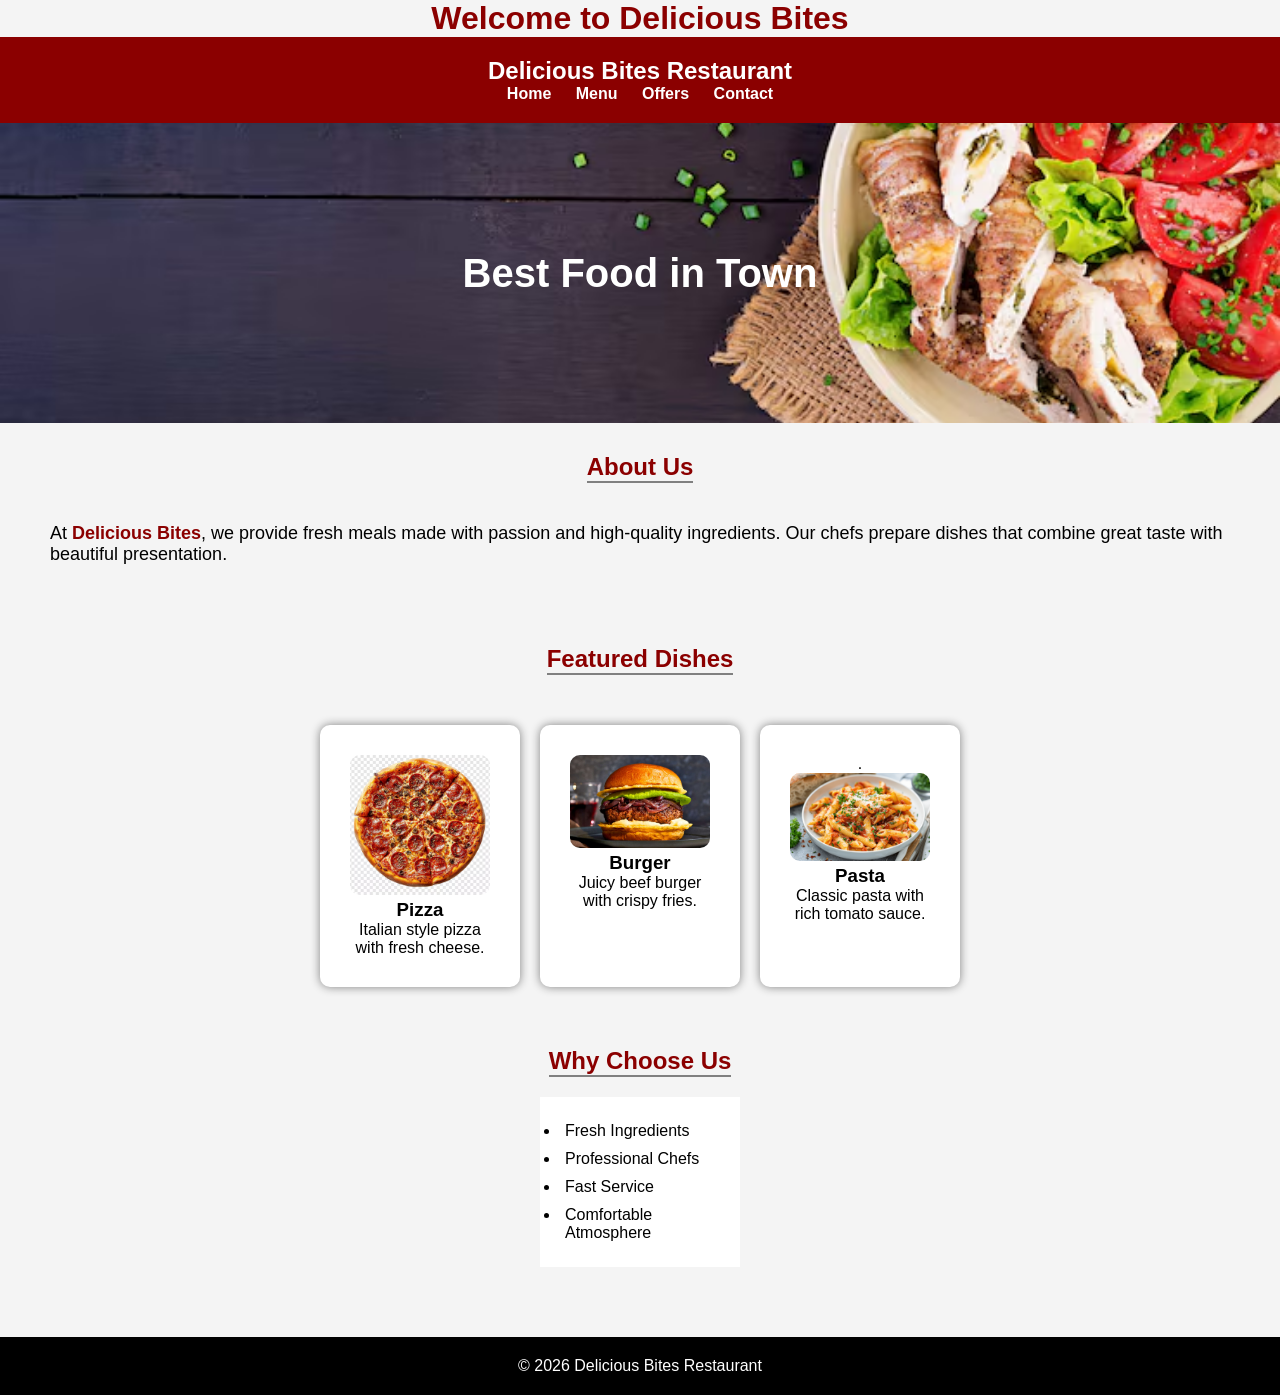
<file: Sem 2/IT/Testss/index.html>
<!doctype html>
<html>
  <head>
    <title>Delicious Bites - Home</title>

    <link rel="stylesheet" href="style.css" />

    <!-- Internal CSS -->
    <style>
      .background {
        background-image: url("images/restaurant cover image.jpg");
        background-size: cover;
        background-position: center;
        height: 300px;
        display: flex;
        align-items: center;
        justify-content: center;
        color: white;
        font-size: 40px;
        font-weight: bold;
      }

      .cards {
        display: flex;
        justify-content: center;
        gap: 20px;
        margin-top: 30px;
      }

      .card {
        background: white;
        padding: 30px;
        width: 200px;
        text-align: center;
        border-radius: 10px;
        box-shadow: 0 0 10px gray;
      }

      .card img {
        width: 100%;
        border-radius: 10px;
      }

      .card:hover {
        transform: scale(1.05);
        transition: 0.3s;
      }

      .highlight {
        color: darkred;
        font-weight: bold;
      }
    </style>
  </head>

  <body>
    <!-- Inline CSS Example -->
    <h1 style="text-align: center; color: darkred">
      Welcome to Delicious Bites
    </h1>

    <div id="header">
      <h2>Delicious Bites Restaurant</h2>

      <nav>
        <ul>
          <li><a href="index.html">Home</a></li>
          <li><a href="menu.html">Menu</a></li>
          <li><a href="offers.html">Offers</a></li>
          <li><a href="contact.html">Contact</a></li>
        </ul>
      </nav>
    </div>

    <!-- Hero Section -->

    <div class="background">Best Food in Town</div>

    <section>
      <h2 class="section-title">About Us</h2>

      <p class="description">
        At <span class="highlight">Delicious Bites</span>, we provide fresh
        meals made with passion and high-quality ingredients. Our chefs prepare
        dishes that combine great taste with beautiful presentation.
      </p>
    </section>

    <!-- Featured Dishes -->

    <section>
      <h2 class="section-title">Featured Dishes</h2>

      <div class="cards">
        <div class="card">
          <img src="images/Pizza image.jpg" />
          <h3>Pizza</h3>
          <p>Italian style pizza with fresh cheese.</p>
        </div>

        <div class="card">
          <img src="images/Burger image.jpg" />
          <h3>Burger</h3>
          <p>Juicy beef burger with crispy fries.</p>
        </div>

        <div class="card">
          .
          <img src="images/Pasta image.png" />
          <h3>Pasta</h3>
          <p>Classic pasta with rich tomato sauce.</p>
        </div>
      </div>
    </section>

    <!-- Why Choose Us -->

    <section>
      <h2 class="section-title">Why Choose Us</h2>

      <ul class="menu-list">
        <li>Fresh Ingredients</li>
        <li>Professional Chefs</li>
        <li>Fast Service</li>
        <li>Comfortable Atmosphere</li>
      </ul>
    </section>

    <footer>
      <p>© 2026 Delicious Bites Restaurant</p>
    </footer>
  </body>
</html>
</file>
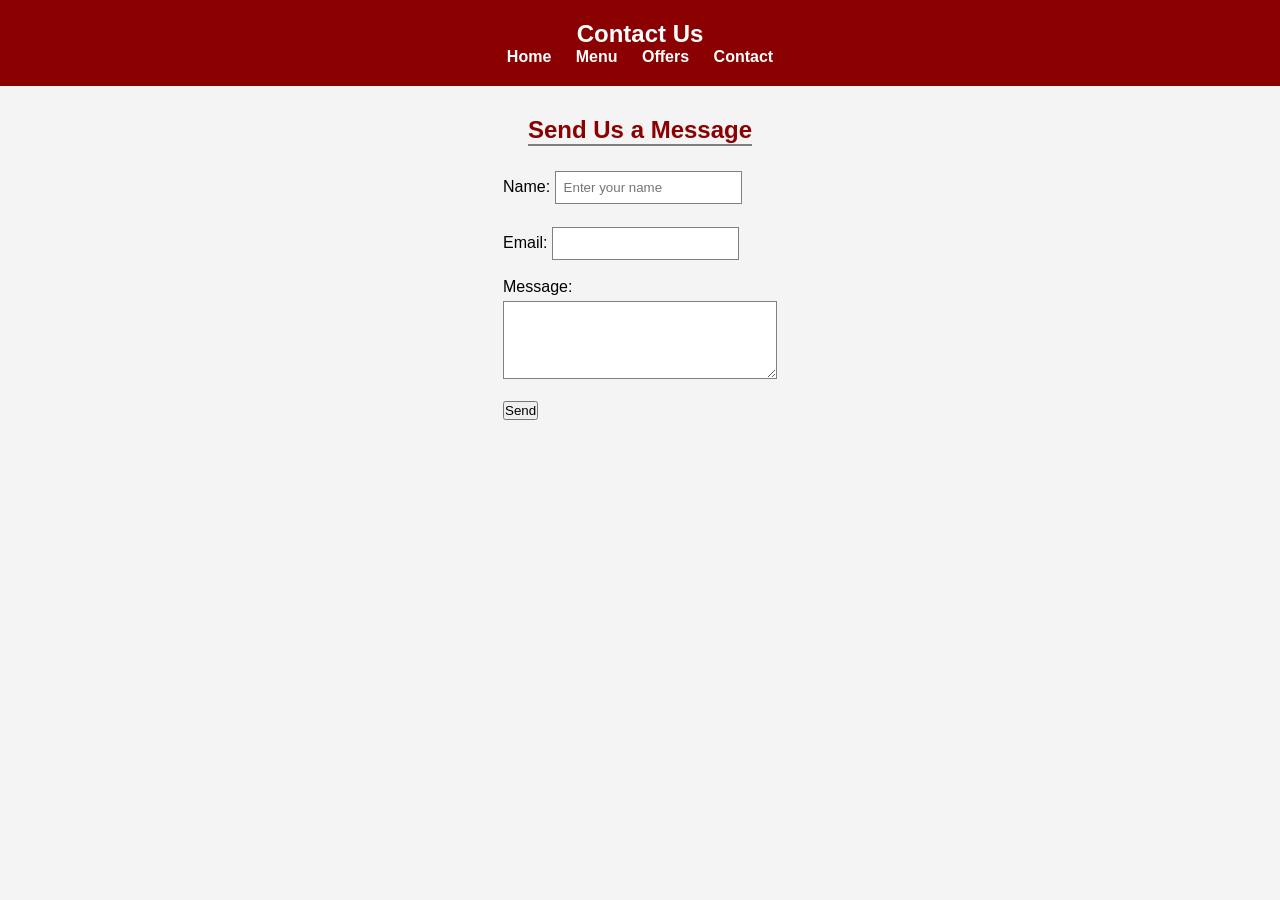
<file: Sem 2/IT/Testss/contact.html>
<!doctype html>
<html>
  <head>
    <title>Contact Us</title>
    <link rel="stylesheet" href="style.css" />
  </head>

  <body>
    <div id="header">
      <h2>Contact Us</h2>

      <nav>
        <ul>
          <li><a href="index.html">Home</a></li>
          <li><a href="menu.html">Menu</a></li>
          <li><a href="offers.html">Offers</a></li>
          <li><a href="contact.html">Contact</a></li>
        </ul>
      </nav>
    </div>

    <section>
      <h2 class="section-title">Send Us a Message</h2>

      <form>
        <label>Name:</label>
        <input type="text" placeholder="Enter your name" /><br /><br />

        <label>Email:</label>
        <input type="email" /><br /><br />

        <label>Message:</label><br />
        <textarea rows="4" cols="30"></textarea><br /><br />

        <button type="submit">Send</button>
      </form>
    </section>
  </body>
</html>
</file>
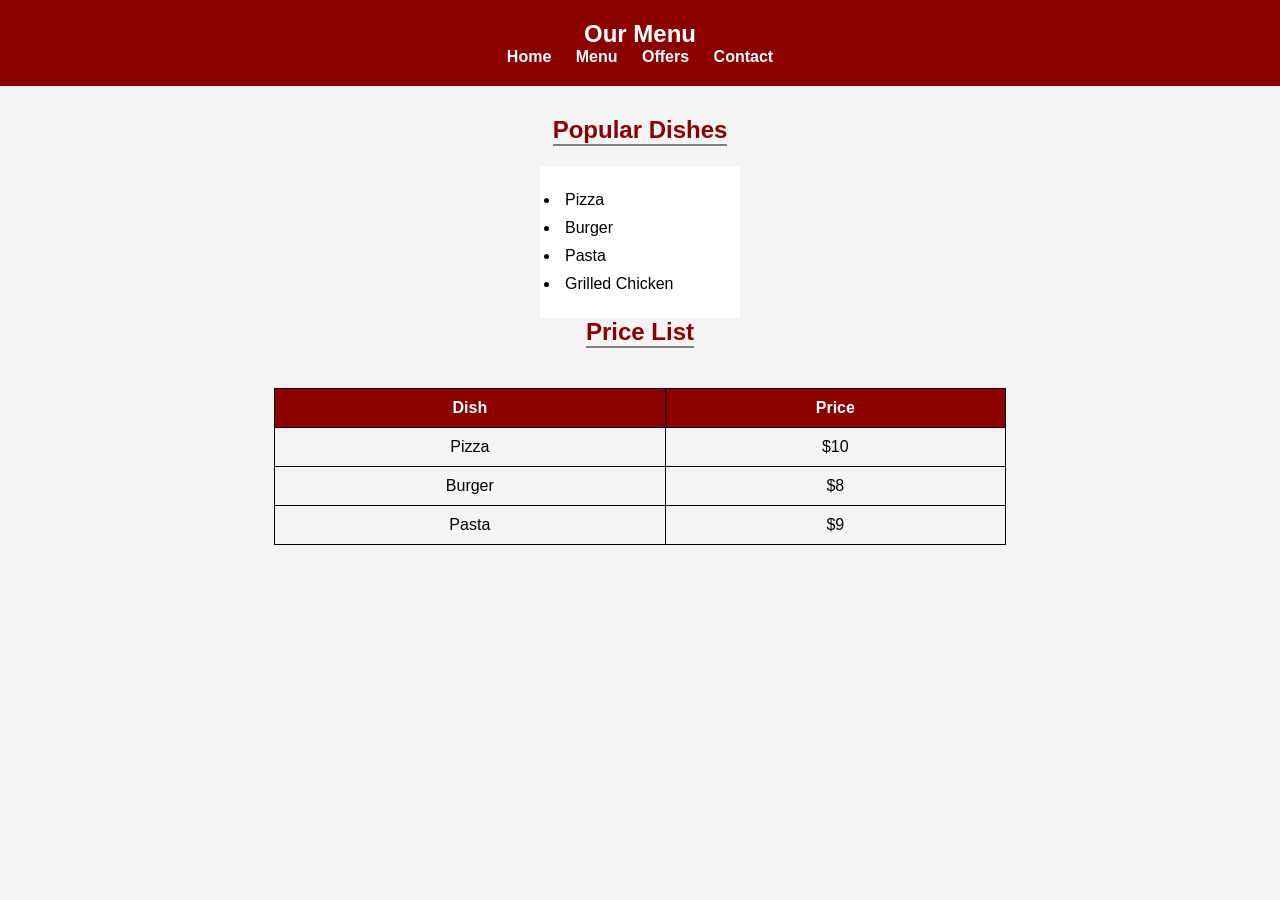
<file: Sem 2/IT/Testss/menu.html>
<!doctype html>
<html>
  <head>
    <title>Restaurant Menu</title>
    <link rel="stylesheet" href="style.css" />
  </head>

  <body>
    <div id="header">
      <h2>Our Menu</h2>

      <nav>
        <ul>
          <li><a href="index.html">Home</a></li>
          <li><a href="menu.html">Menu</a></li>
          <li><a href="offers.html">Offers</a></li>
          <li><a href="contact.html">Contact</a></li>
        </ul>
      </nav>
    </div>

    <section>
      <h2 class="section-title">Popular Dishes</h2>

      <ul class="menu-list">
        <li>Pizza</li>
        <li>Burger</li>
        <li>Pasta</li>
        <li>Grilled Chicken</li>
      </ul>

      <h2 class="section-title">Price List</h2>

      <table>
        <tr>
          <th>Dish</th>
          <th>Price</th>
        </tr>

        <tr>
          <td>Pizza</td>
          <td>$10</td>
        </tr>

        <tr>
          <td>Burger</td>
          <td>$8</td>
        </tr>

        <tr>
          <td>Pasta</td>
          <td>$9</td>
        </tr>
      </table>
    </section>
  </body>
</html>
</file>
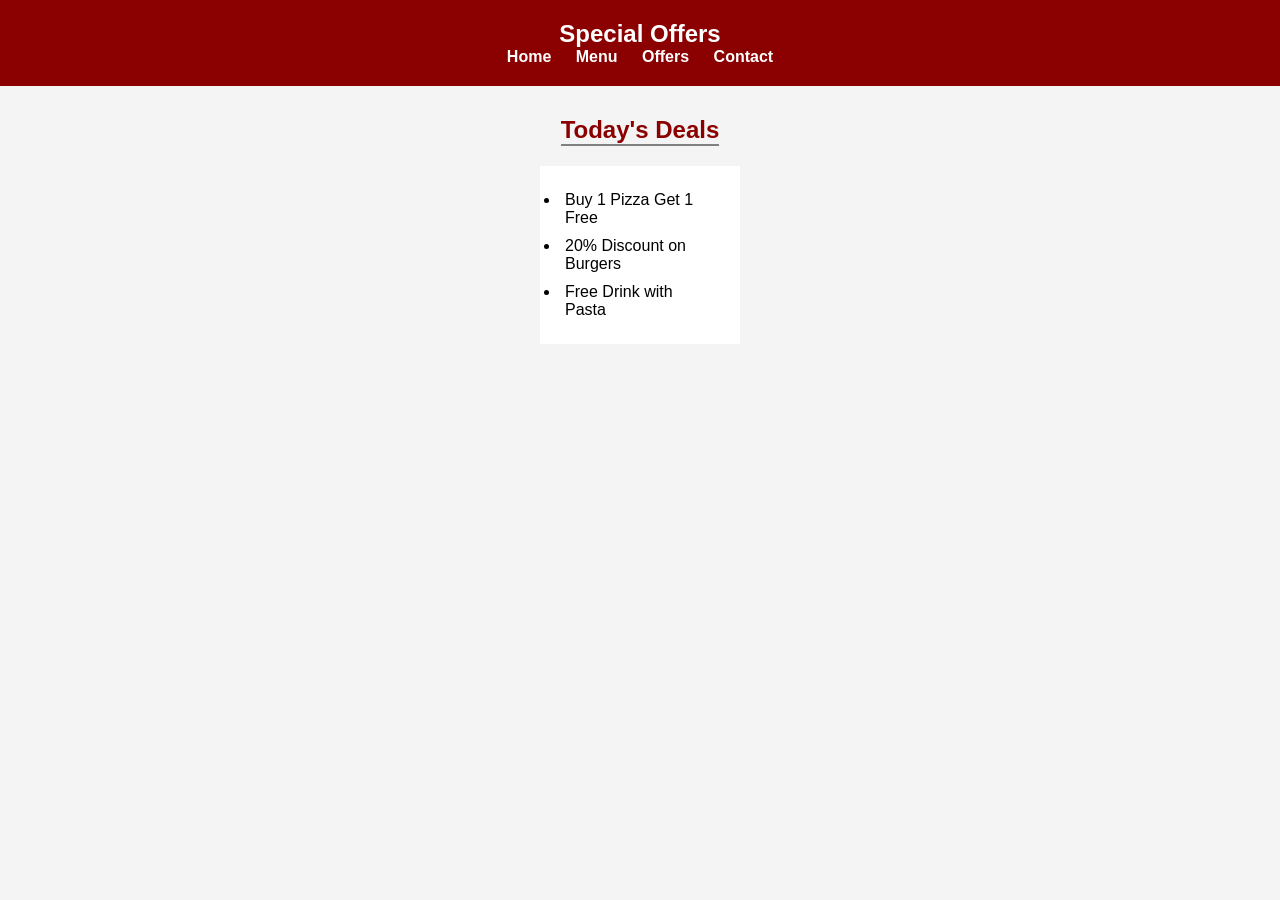
<file: Sem 2/IT/Testss/offers.html>
<!doctype html>
<html>
  <head>
    <title>Special Offers</title>
    <link rel="stylesheet" href="style.css" />
  </head>

  <body>
    <div id="header">
      <h2>Special Offers</h2>

      <nav>
        <ul>
          <li><a href="index.html">Home</a></li>
          <li><a href="menu.html">Menu</a></li>
          <li><a href="offers.html">Offers</a></li>
          <li><a href="contact.html">Contact</a></li>
        </ul>
      </nav>
    </div>

    <section>
      <h2 class="section-title">Today's Deals</h2>

      <ul class="menu-list">
        <li>Buy 1 Pizza Get 1 Free</li>
        <li>20% Discount on Burgers</li>
        <li>Free Drink with Pasta</li>
      </ul>
    </section>
  </body>
</html>
</file>
<file: Sem 2/IT/Testss/style.css>
/* Universal selector */
*{
box-sizing: border-box;
margin:0;
padding:0;
}

/* tag/element name selector */
body{
font-family: Arial;
background-color:#f4f4f4;
}

/* ID selector */
#header{
background-color: darkred;
color:white;
text-align:center;
padding:20px;
}

/* Navigation */
nav ul{
list-style:none;
}

nav ul li{
display:inline;
margin:10px;
}

nav ul li a{
text-decoration:none;
color:white;
font-weight:bold;
}


nav ul li a:hover{
color:yellow;
}

section{
padding:30px;
display:flex;
flex-direction:column;
align-items:center;
}

/* Class selector */
.section-title{
color:darkred;
border-bottom:2px solid gray;
margin-bottom:20px;
}

/* Class selector */
.description{
font-size:18px;
margin:20px;
}

.menu-list{
background:white;
padding:20px;
width:200px;
}

.menu-list li{
padding:5px;
}

.menu-list li:hover{
color:red;
cursor:pointer;
}

table{
width:60%;
border-collapse: collapse;
margin-top:20px;
}

th,td{
border:1px solid black;
padding:10px;
text-align:center;
}

th{
background-color:darkred;
color:white;
}

/* Grouping selector */
input, textarea{
padding:8px;
margin-top:5px;
border:1px solid gray;
}

footer{
margin-top:40px;
padding:20px;
background:black;
color:white;
text-align:center;
}
</file>
